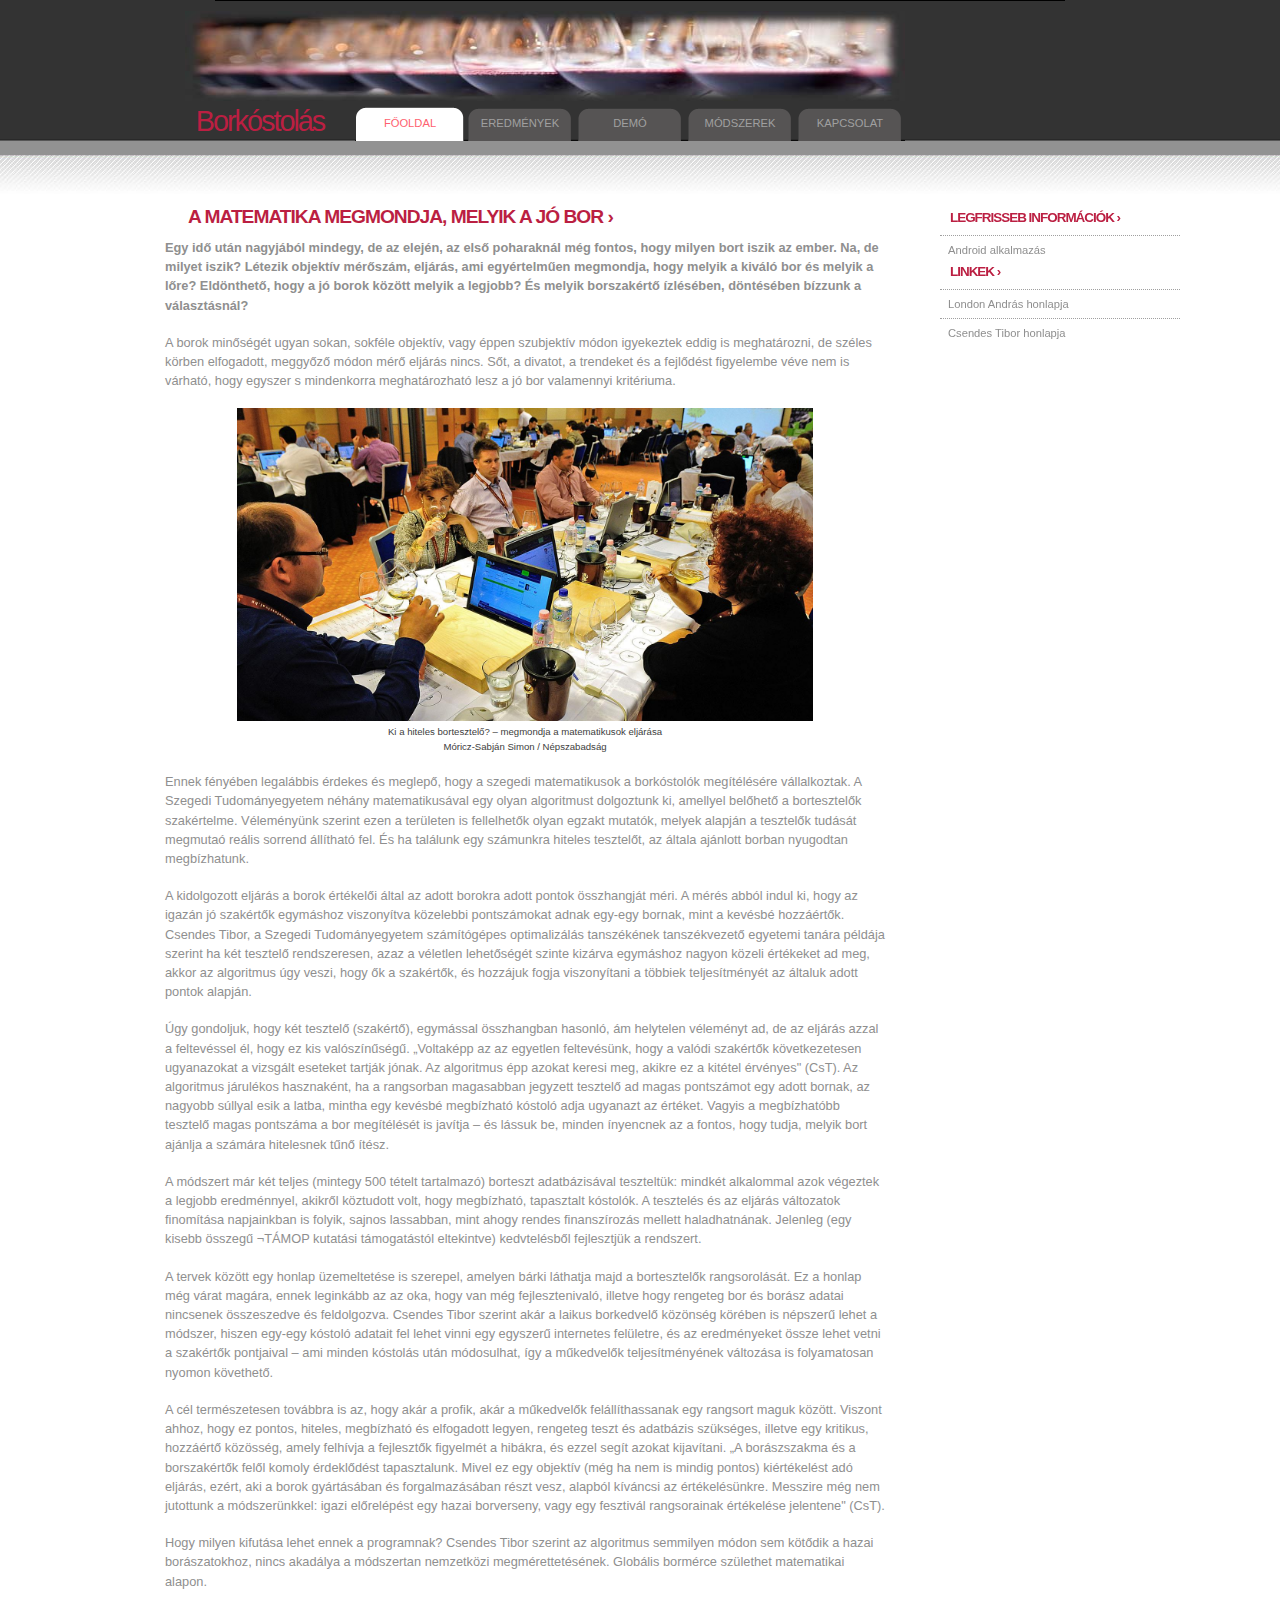
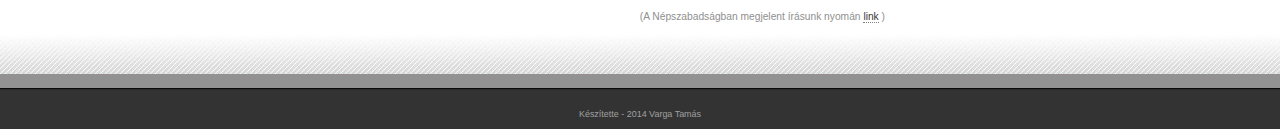
<file: index.html>
<!DOCTYPE html PUBLIC "-//W3C//DTD XHTML 1.0 Strict//EN"
	"http://www.w3.org/TR/xhtml1/DTD/xhtml1-strict.dtd">

<html xmlns="http://www.w3.org/1999/xhtml" xml:lang="en" lang="hu">
<head>
	<link href="favicon.ico" rel="icon" type="image/x-icon" />
	<title>Borkóstolás</title>
	<meta http-equiv="content-type" content="application/xhtml; charset=UTF-8" />
	<link rel="stylesheet" type="text/css" href="style.css" media="screen, print, projection" />
</head>


<body>
	<div id="wrapper">
		<!--HEADER/LOGO-->
		<div id="header">
			<div id="logo">
				<img src="header_image.jpg" alt="Fejléc kép" class="headerImage" />
				<h1>Borkóstolás</h1>
			</div>

			<!--TAB NAVIGATION-->
			<div id="topnav">
				<a href="index.html" class="active">Főoldal</a>
				<a href="borkostolasEredmenyek.html">Eredmények</a>
				<a href="demo.html">Demó</a>
				<a href="modszerek.html">Módszerek</a>
				<a href="kapcsolat.html">Kapcsolat</a>
			</div>
		</div>

		<div id="contentWrapper">
			<!--SIDE BAR CONTENT-->
			<div id="sidebar">
				<div id="container2">
					<div class="blocklinks">
						<?php include("login3/views/sideBarProfile.php"); ?>
						<h3>Legfrisseb információk &rsaquo;</h3>
						<a href="http://bor.tvarga.hu/borkostolas.apk" class="link" target="_blank">Android alkalmazás</a>
						<h3>Linkek &rsaquo;</h3>
						<a href="http://www.inf.u-szeged.hu/~london/" class="link">London András honlapja</a>
						<a href="http://www.inf.u-szeged.hu/~csendes/" class="link">Csendes Tibor honlapja</a>
					</div>
				</div>
			</div>

			<!--MAIN CONTENT-->
			<div id="content">
				<h2>A matematika megmondja, melyik a jó bor &rsaquo;</h2>
				<p>
					<b>
						Egy idő után nagyjából mindegy, de az elején, az első poharaknál még fontos, hogy
						milyen bort iszik az ember. Na, de milyet iszik? Létezik objektív mérőszám, eljárás, ami
						egyértelműen megmondja, hogy melyik a kiváló bor és melyik a lőre? Eldönthető, hogy a
						jó borok között melyik a legjobb? És melyik borszakértő ízlésében, döntésében bízzunk a
						választásnál?
					</b>
					<br/>
				</p>
				<br />
				<p>
					A borok minőségét ugyan sokan, sokféle objektív, vagy éppen szubjektív módon igyekeztek
					eddig is meghatározni, de széles körben elfogadott, meggyőző módon mérő eljárás nincs.
					Sőt, a divatot, a trendeket és a fejlődést figyelembe véve nem is várható, hogy egyszer s
					mindenkorra meghatározható lesz a jó bor valamennyi kritériuma.
				</p>
				<br />

				<div id="image">
					<img src="fooldal_cikk_kep.jpg" alt="Cikk kép" style="width: 80%;" />
					<br />
					Ki a hiteles bortesztelő? – megmondja a matematikusok eljárása
					<br />
					Móricz-Sabján Simon / Népszabadság
				</div>

				<br />
				<p>
					Ennek fényében legalábbis érdekes és meglepő, hogy a szegedi matematikusok a borkóstolók megítélésére vállalkoztak. A Szegedi Tudományegyetem néhány matematikusával egy olyan algoritmust dolgoztunk ki, amellyel belőhető a bortesztelők szakértelme. Véleményünk szerint ezen a területen is fellelhetők olyan egzakt mutatók, melyek alapján a tesztelők tudását megmutaó reális sorrend állítható fel. És ha találunk egy számunkra hiteles tesztelőt, az általa ajánlott borban nyugodtan megbízhatunk.
				</p>
				<br />
				<p>
					A kidolgozott eljárás a borok értékelői által az adott borokra adott pontok összhangját méri. A mérés abból indul ki, hogy az igazán jó szakértők egymáshoz viszonyítva közelebbi pontszámokat adnak egy-egy bornak, mint a kevésbé hozzáértők. Csendes Tibor, a Szegedi Tudományegyetem számítógépes optimalizálás tanszékének tanszékvezető egyetemi tanára példája szerint ha két tesztelő rendszeresen, azaz a véletlen lehetőségét szinte kizárva egymáshoz nagyon közeli értékeket ad meg, akkor az algoritmus úgy veszi, hogy ők a szakértők, és hozzájuk fogja viszonyítani a többiek teljesítményét az általuk adott pontok alapján.
				</p>
				<br />
				<p>
					Úgy gondoljuk, hogy két tesztelő (szakértő), egymással összhangban hasonló, ám helytelen véleményt ad, de az eljárás azzal a feltevéssel él, hogy ez kis valószínűségű. „Voltaképp az az egyetlen feltevésünk, hogy a valódi szakértők következetesen ugyanazokat a vizsgált eseteket tartják jónak. Az algoritmus épp azokat keresi meg, akikre ez a kitétel érvényes" (CsT). Az algoritmus járulékos hasznaként, ha a rangsorban magasabban jegyzett tesztelő ad magas pontszámot egy adott bornak, az nagyobb súllyal esik a latba, mintha egy kevésbé megbízható kóstoló adja ugyanazt az értéket. Vagyis a megbízhatóbb tesztelő magas pontszáma a bor megítélését is javítja – és lássuk be, minden ínyencnek az a fontos, hogy tudja, melyik bort ajánlja a számára hitelesnek tűnő ítész.
				</p>
				<br />
				<p>
					A módszert már két teljes (mintegy 500 tételt tartalmazó) borteszt adatbázisával teszteltük: mindkét alkalommal azok végeztek a legjobb eredménnyel, akikről köztudott volt, hogy megbízható, tapasztalt kóstolók. A tesztelés és az eljárás változatok finomítása napjainkban is folyik, sajnos lassabban, mint ahogy rendes finanszírozás mellett haladhatnának. Jelenleg (egy kisebb összegű ¬TÁMOP kutatási támogatástól eltekintve) kedvtelésből fejlesztjük a rendszert.
				</p>
				<br />
				<p>
					A tervek között egy honlap üzemeltetése is szerepel, amelyen bárki láthatja majd a bortesztelők rangsorolását. Ez a honlap még várat magára, ennek leginkább az az oka, hogy van még fejlesztenivaló, illetve hogy rengeteg bor és borász adatai nincsenek összeszedve és feldolgozva. Csendes Tibor szerint akár a laikus borkedvelő közönség körében is népszerű lehet a módszer, hiszen egy-egy kóstoló adatait fel lehet vinni egy egyszerű internetes felületre, és az eredményeket össze lehet vetni a szakértők pontjaival – ami minden kóstolás után módosulhat, így a műkedvelők teljesítményének változása is folyamatosan nyomon követhető.
				</p>
				<br />
				<p>
					A cél természetesen továbbra is az, hogy akár a profik, akár a műkedvelők felállíthassanak egy rangsort maguk között. Viszont ahhoz, hogy ez pontos, hiteles, megbízható és elfogadott legyen, rengeteg teszt és adatbázis szükséges, illetve egy kritikus, hozzáértő közösség, amely felhívja a fejlesztők figyelmét a hibákra, és ezzel segít azokat kijavítani. „A borászszakma és a borszakértők felől komoly érdeklődést tapasztalunk. Mivel ez egy objektív (még ha nem is mindig pontos) kiértékelést adó eljárás, ezért, aki a borok gyártásában és forgalmazásában részt vesz, alapból kíváncsi az értékelésünkre. Messzire még nem jutottunk a módszerünkkel: igazi előrelépést egy hazai borverseny, vagy egy fesztivál rangsorainak értékelése jelentene" (CsT).
				</p>
				<br />
				<p>
					Hogy milyen kifutása lehet ennek a programnak? Csendes Tibor szerint az algoritmus semmilyen módon sem kötődik a hazai borászatokhoz, nincs akadálya a módszertan nemzetközi megmérettetésének. Globális bormérce születhet matematikai alapon.
				</p>
				<br />
				<div id="forras">
					<p>
						(A Népszabadságban megjelent írásunk nyomán
						<a href="http://nol.hu/tud-tech/egzakt-modszer-a-jo-borra-1467027" class="link">link</a>
						)
					</p>
				</div>
			</div>
		</div>

		<!--THE FOOTER-->
		<div id="footer">
			<div id="footerText">
				<p>Készítette - 2014 Varga Tamás</p>
				&nbsp;
			</div>
		</div>
	</div>
</body>
</html>
</file>
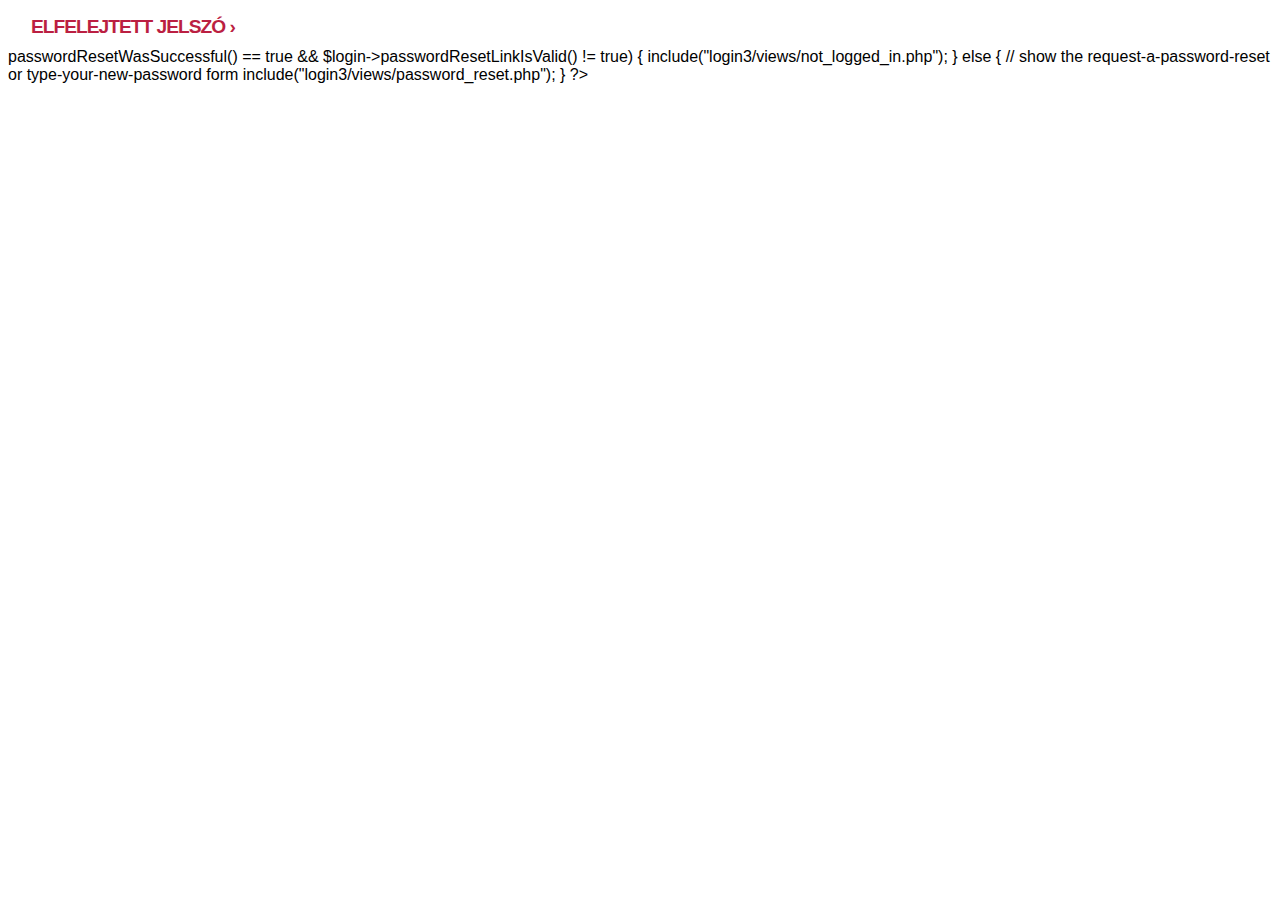
<file: androidPasswordReset.html>
<!DOCTYPE html PUBLIC "-//W3C//DTD XHTML 1.0 Strict//EN"
	"http://www.w3.org/TR/xhtml1/DTD/xhtml1-strict.dtd">

<html xmlns="http://www.w3.org/1999/xhtml" xml:lang="en" lang="hu">
<head>
	<link href="favicon.ico" rel="icon" type="image/x-icon" />
	<title>Borkóstolás</title>
	<meta http-equiv="content-type" content="application/xhtml; charset=UTF-8" />
	<link rel="stylesheet" type="text/css" href="services/androidstyle.css" media="screen, print, projection" />
</head>


<body>

<!--MAIN CONTENT-->
<div id="content">
    <h2>Elfelejtett jelszó &rsaquo;</h2>
    <?php
            require_once('login3/config/config.php');
            require_once('login3/translations/hu.php');
            require_once('login3/libraries/PHPMailer.php');
            @require_once('login3/classes/Login.php');
            $login = new Login();
            if ($login->passwordResetWasSuccessful() == true && $login->passwordResetLinkIsValid() != true) {
    include("login3/views/not_logged_in.php");

    } else {
    // show the request-a-password-reset or type-your-new-password form
    include("login3/views/password_reset.php");
    }
    ?>
</div>

</body>
</html>
</file>
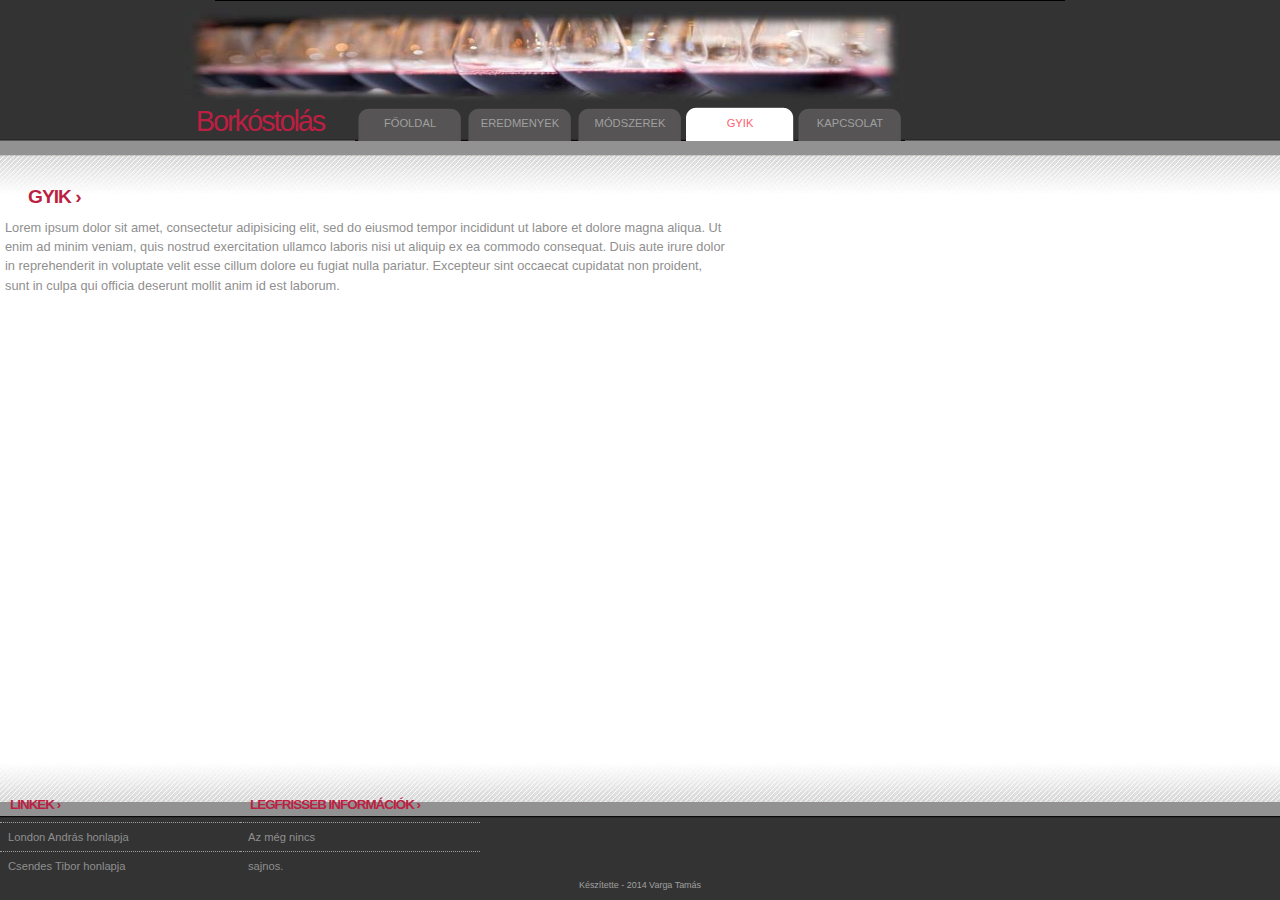
<file: gyik.html>
<!DOCTYPE html PUBLIC "-//W3C//DTD XHTML 1.0 Strict//EN"
	"http://www.w3.org/TR/xhtml1/DTD/xhtml1-strict.dtd">

<html xmlns="http://www.w3.org/1999/xhtml" xml:lang="en" lang="hu">
<head>
	<title>Borkóstolás</title>
	<meta http-equiv="content-type" content="application/xhtml; charset=UTF-8" />
	<link rel="stylesheet" type="text/css" href="style.css" media="screen, print, projection" />
</head>


<body>
	<div id="wrapper">
		<!--HEADER/LOGO-->
		<div id="header">
			<div id="logo">
				<img src="header_image.jpg" alt="Fejléc kép" class="headerImage" />
				<h1>Borkóstolás</h1>
			</div>

			<!--TAB NAVIGATION-->
			<div id="topnav">
				<a href="index.html">Főoldal</a>
				<a href="borkostolasEredmenyek.html">Eredmenyek</a>
				<a href="modszerek.html">Módszerek</a>
				<a href="gyik.html" class="active">GYIK</a>
				<a href="kapcsolat.html">Kapcsolat</a>
			</div>
		</div>

		<!--MAIN CONTENT-->
		<div id="content">

			<h2> GYIK &rsaquo;</h2>
			<p>
				Lorem ipsum dolor sit amet, consectetur adipisicing elit, sed do eiusmod
				tempor incididunt ut labore et dolore magna aliqua. Ut enim ad minim veniam,
				quis nostrud exercitation ullamco laboris nisi ut aliquip ex ea commodo
				consequat. Duis aute irure dolor in reprehenderit in voluptate velit esse
				cillum dolore eu fugiat nulla pariatur. Excepteur sint occaecat cupidatat non
				proident, sunt in culpa qui officia deserunt mollit anim id est laborum.<br/>
			</p>
			
		</div>

		<!--THE FOOTER-->
		<div id="footer">
			<div id="container2">
				<div id="leftlinks">
					<!--LEFT LINKS-->
					<div class="blocklinks">
						<h3>Linkek &rsaquo;</h3>
						<a href="http://www.inf.u-szeged.hu/~london/" class="link">London András honlapja</a>
						<a href="http://www.inf.u-szeged.hu/~csendes/" class="link">Csendes Tibor honlapja</a>
					</div>
				</div>
				<!--LASTEST ARTICLES-->
				<div id="articles">
					<div class="blocklinks">
						<h3>Legfrisseb információk &rsaquo;</h3>
						<a href="#" class="link">Az még nincs</a>
						<a href="#" class="link">sajnos.</a>
					</div>
				</div>
			</div>
			<div id="footerText">
				<p>Készítette - 2014 Varga Tamás</p>
				&nbsp;
			</div>
		</div>
	</div>
</body>
</html>
</file>
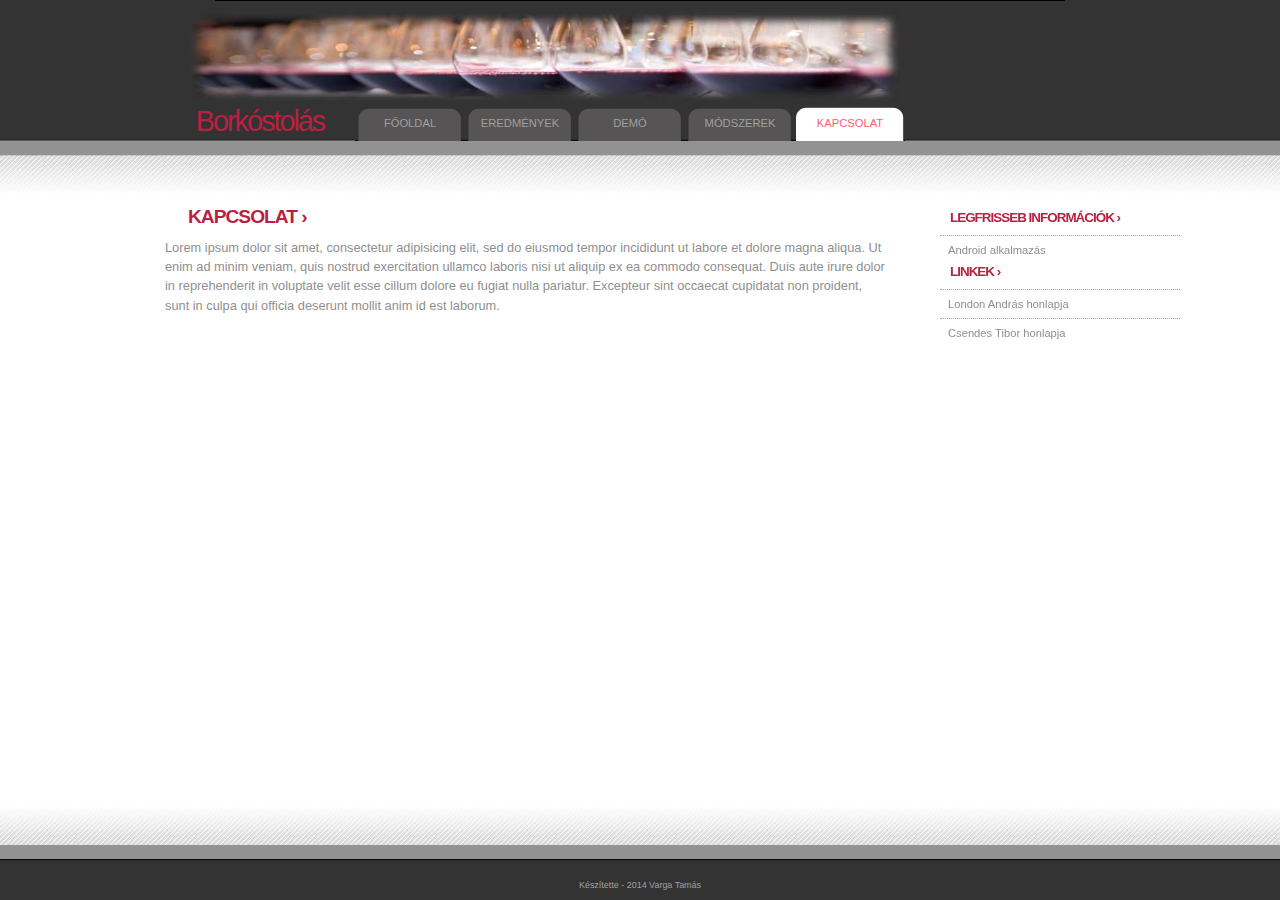
<file: kapcsolat.html>
<!DOCTYPE html PUBLIC "-//W3C//DTD XHTML 1.0 Strict//EN"
	"http://www.w3.org/TR/xhtml1/DTD/xhtml1-strict.dtd">

<html xmlns="http://www.w3.org/1999/xhtml" xml:lang="en" lang="hu">
<head>
	<title>Borkóstolás</title>
	<meta http-equiv="content-type" content="application/xhtml; charset=UTF-8" />
	<link rel="stylesheet" type="text/css" href="style.css" media="screen, print, projection" />
</head>


<body>
	<div id="wrapper">
		<!--HEADER/LOGO-->
		<div id="header">
			<div id="logo">
				<img src="header_image.jpg" alt="Fejléc kép" class="headerImage" />
				<h1>Borkóstolás</h1>
			</div>

			<!--TAB NAVIGATION-->
			<div id="topnav">
				<a href="index.html">Főoldal</a>
				<a href="borkostolasEredmenyek.html">Eredmények</a>
				<a href="demo.html">Demó</a>
				<a href="modszerek.html">Módszerek</a>
				<a href="kapcsolat.html" class="active">Kapcsolat</a>
			</div>
		</div>
		<div id="contentWrapper">
			<!--SIDE BAR CONTENT-->
			<div id="sidebar">
				<div id="container2">
					<div class="blocklinks">
						<?php include("login3/views/sideBarProfile.php"); ?>
						<h3>Legfrisseb információk &rsaquo;</h3>
						<a href="http://bor.tvarga.hu/borkostolas.apk" class="link" target="_blank">Android alkalmazás</a>
						<h3>Linkek &rsaquo;</h3>
						<a href="http://www.inf.u-szeged.hu/~london/" class="link">London András honlapja</a>
						<a href="http://www.inf.u-szeged.hu/~csendes/" class="link">Csendes Tibor honlapja</a>
					</div>
				</div>
			</div>
			<!--MAIN CONTENT-->
			<div id="content">

				<h2> Kapcsolat &rsaquo;</h2>
				<p>
					Lorem ipsum dolor sit amet, consectetur adipisicing elit, sed do eiusmod
					tempor incididunt ut labore et dolore magna aliqua. Ut enim ad minim veniam,
					quis nostrud exercitation ullamco laboris nisi ut aliquip ex ea commodo
					consequat. Duis aute irure dolor in reprehenderit in voluptate velit esse
					cillum dolore eu fugiat nulla pariatur. Excepteur sint occaecat cupidatat non
					proident, sunt in culpa qui officia deserunt mollit anim id est laborum.<br/>
				</p>
			</div>
		</div>

		<!--THE FOOTER-->
		<div id="footer">
			<div id="footerText">
				<p>Készítette - 2014 Varga Tamás</p>
				&nbsp;
			</div>
		</div>
	</div>
</body>
</html>
</file>
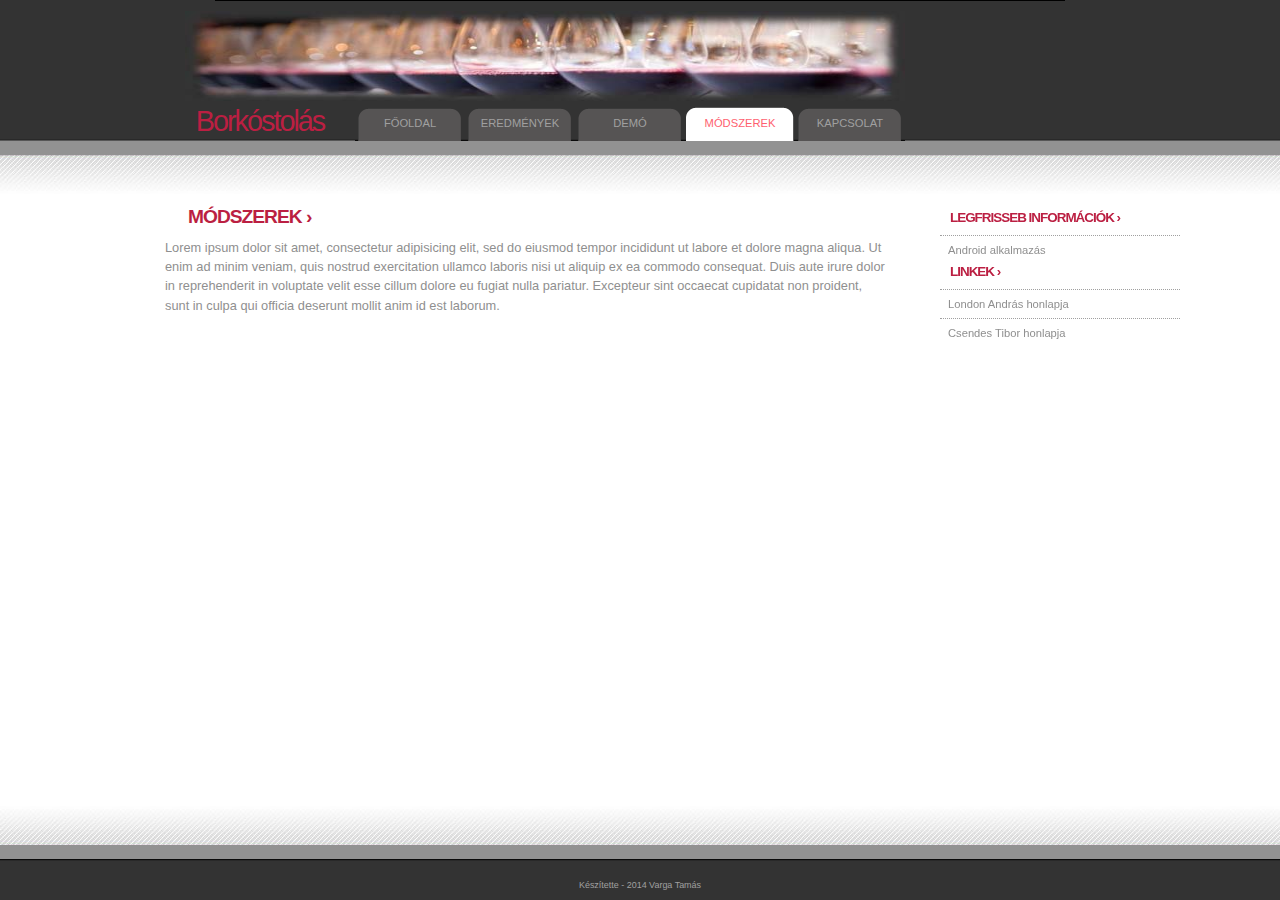
<file: modszerek.html>
<!DOCTYPE html PUBLIC "-//W3C//DTD XHTML 1.0 Strict//EN"
	"http://www.w3.org/TR/xhtml1/DTD/xhtml1-strict.dtd">

<html xmlns="http://www.w3.org/1999/xhtml" xml:lang="en" lang="hu">
<head>
	<title>Borkóstolás</title>
	<meta http-equiv="content-type" content="application/xhtml; charset=UTF-8" />
	<link rel="stylesheet" type="text/css" href="style.css" media="screen, print, projection" />
</head>


<body>
	<div id="wrapper">
		<!--HEADER/LOGO-->
		<div id="header">
			<div id="logo">
				<img src="header_image.jpg" alt="Fejléc kép" class="headerImage" />
				<h1>Borkóstolás</h1>
			</div>

			<!--TAB NAVIGATION-->
			<div id="topnav">
				<a href="index.html">Főoldal</a>
				<a href="borkostolasEredmenyek.html">Eredmények</a>
				<a href="demo.html">Demó</a>
				<a href="modszerek.html" class="active">Módszerek</a>
				<a href="kapcsolat.html">Kapcsolat</a>
			</div>
		</div>

		<div id="contentWrapper">
			<!--SIDE BAR CONTENT-->
			<div id="sidebar">
				<div id="container2">
					<div class="blocklinks">
						<?php include("login3/views/sideBarProfile.php"); ?>
						<h3>Legfrisseb információk &rsaquo;</h3>
						<a href="http://bor.tvarga.hu/borkostolas.apk" class="link" target="_blank">Android alkalmazás</a>
						<h3>Linkek &rsaquo;</h3>
						<a href="http://www.inf.u-szeged.hu/~london/" class="link">London András honlapja</a>
						<a href="http://www.inf.u-szeged.hu/~csendes/" class="link">Csendes Tibor honlapja</a>
					</div>
				</div>
			</div>
			<!--MAIN CONTENT-->
			<div id="content">

				<h2> Módszerek &rsaquo;</h2>
				<p>
					Lorem ipsum dolor sit amet, consectetur adipisicing elit, sed do eiusmod
					tempor incididunt ut labore et dolore magna aliqua. Ut enim ad minim veniam,
					quis nostrud exercitation ullamco laboris nisi ut aliquip ex ea commodo
					consequat. Duis aute irure dolor in reprehenderit in voluptate velit esse
					cillum dolore eu fugiat nulla pariatur. Excepteur sint occaecat cupidatat non
					proident, sunt in culpa qui officia deserunt mollit anim id est laborum.<br/>
				</p>
			</div>
		</div>

		<!--THE FOOTER-->
		<div id="footer">
			<div id="footerText">
				<p>Készítette - 2014 Varga Tamás</p>
				&nbsp;
			</div>
		</div>
	</div>
</body>
</html>
</file>
<file: style.css>
/***Misc Tags***/

* {
	margin: 0px;
	padding: 0px;
}

html, body {
	background: #fff url(bodybg.png) repeat-x;
	font-family: Verdana, Arial, sans-serif;
	font-size: 16px;
	color: #000;
	text-align: center;
	margin:0;
	padding:0;
	height:100%;
}

a img{
	border: 0px;
}

a {
	text-decoration: none;
}

.hidden {
	text-indent: -9000px;
	background: inherit;
}

/***Header/logo tags***/

#wrapper {
	min-height:100%;
	position:relative;
}

#header {
	width: 850px;
	margin: 0 auto;
	height: 180px;
	border-top: 1px solid #000;
}

#logo {
	float: left;
	margin-left: 10px;
	margin-top: 10px;
	width: 130px;
}

#logo h1,#logo h2 {
	font-weight:400;
	letter-spacing:-2px;
}

#logo h1 {
	font-size:1.8em;
	padding-top:-10px;
	margin-left: -60px;
	color: #bb1f42;
}

#logo h2 {
	font-size:1.3em;
	color: #a0a0a0;
}

#logo img {
	margin-left: -40px;
	width: 720px;
	height: 90px;
}

/* Top Navigation */

#topnav {
	margin-top:105px;
	margin-left: 0px
}

#topnav a{
	display: block;
	float: left;
	text-align: center;
	width: 110px;
	height: 35px;
	line-height: 35px;
	text-decoration: none;
	color: #a0a0a0;
	text-transform: uppercase;
	font-size: 0.7em;
	background-image:url(tab.png);
	background-position:bottom left;
	background-repeat:no-repeat;
}

#topnav a:hover {
	background-image:url(tab.png);
	color: #000;
	background-position:top left;
	background-repeat:no-repeat;
}

#topnav .active {
	background-image:url(tab.png);
	color: #FE5F6F;
	background-position:top left;
	background-repeat:no-repeat;
}

/* Main content (WHITE) area */

#bigResult {
	margin-top: 20px;
	height: 415px;
}

#result {
	margin-top: 20px;
	height: 500px;
}

#contentWrapper {
	clear: both;
	width: 960px;
	margin: 20px auto 0 auto;
	padding-bottom: 100px;  /* Height of the footer */
}

#content {
	clear: both;
	text-align: left;
	width: 720px;
	padding: 5px;
}

#content h2{
	padding-left: 8px;
	font-size: 1.2em;
	text-transform: uppercase;
	margin-left: 15px;
	letter-spacing:-1px;
	margin-bottom: 10px;
	color: #bb1f42;
}

#content p {
	font-size: 0.8em;
	line-height: 1.5em;
	color: #8f8f8f;
}

#content p a{
	color: #383838;
	text-decoration: none;
	border-bottom: 1px gray dotted;
}

#content p a:hover {
	color: #bb1f42;
	text-decoration: underline;
	border: none;
}

#image {
	text-align: center;
	font-size: 0.6em;
	line-height: 1.5em;
	color: #404040;
}

#forras	{
	text-align: right;
	font-size: 0.8em;
	line-height: 1.5em;
	color: #404040;
}

/* Tables */

#inputMatrix {
	overflow: auto;
}

.headerInput{
	width: 40px;
	height: 12px;
}

.matrixInput{
	width: 80px;
	height: 10px;
	font-family: arial, monospace;
	color: black;
	font-size:10px;
}

.columnInput{
	width: 50px;
	height: 9px;
	font-family: arial, monospace;
	color: black;
	font-size:9px;
}

#scrollingTable {
	overflow: auto;
}

table{
	border: 0px solid black;
	border-spacing: 0px;
	white-space: nowrap;
}

table thead tr{
	font-family: Arial, monospace;
	font-size: 10px;
}

table thead tr th{
	border-bottom: 2px solid black;
	border-top: 1px solid black;
	margin: 0px;
	padding: 2px;
	background-color: #cccccc;
}

table tr {
	font-family: arial, monospace;
	color: black;
	font-size:10px;
	background-color: white;
}

table tr:nth-child(even) {
	background-color: #AAAAAA;
}

table tr td, th{
	border-bottom: 1px solid black;
	padding: 2px;
}

/* chart */

.graph {
	clear: both;
	width: 100%;
	display:inline-block;
}

.chartGraph {
	width: 70%;
	float:left;
}

.chartLegend {
	width: 25%;
	float:left;
}

.legend {
	border: 1px dotted #a0a0a0;
	float:left;
}

.legend .title {
	font-family: arial, monospace;
	color: black;
	font-size: 12px;

	display: block;
	margin: 0.5em;
	border-style: solid;
	border-width: 0 0 0 1em;
	padding: 0 0.3em;
}

/* new table stlye */

.topScrollingBlockWrapper { width: 50%; overflow-x: auto; overflow-y: hidden; height: 20px;}

.tableContainer {
	clear: both;
	width: 100%;
	display:inline-block;
}

.leftTableContainer {
	width: 50%;
	float:left;
	overflow-x: auto;
}

.rightTableContainer {
	width: 45%;
	float: left;
	margin-left: 5%;
}

.topScrollingBlockWrapperForInupt { width: 80%; overflow-x: auto; overflow-y: hidden; height: 20px;}

.leftTableContainerForInput {
	width: 80%;
	float:left;
	overflow-x: auto;
}

.rightTableContainerForInput {
	width: 15%;
	float: left;
	margin-left: 5%;
}

.rightTableWithInput tr td{
	padding: 1px;
}

/* side bar */

#sidebar {
	position: fixed;
	margin-left: 780px;
	top: 210px;
	width: 240px;
	font-size: 0.7em;
	color: #8f8f8f;
}

#container2 {
	clear: both;
	background: #333333;
	text-align: left;
}

#container2 h3{
	font-size: 1.2em;
	text-transform: uppercase;
	margin-left: 10px;
	letter-spacing:-1px;
	margin-bottom: 10px;
	color: #bb1f42;
}

.name {
	color: #c0c0c0;
}

.blocklinks {
	float: left;
	width: 240px;
}

.blocklinks a.link {
	display: block;
	padding: 8px;
	background: inherit;
	border-top: 1px dotted #a0a0a0;
	color: #8f8f8f;
}

.blocklinks a:visited {
	color: #4A4A4A;
}

.blocklinks a:hover.link {
	color: #DDD;
	background: #525252;
	border-top: 1px dotted #a0a0a0;
}

/*login stuff*/


label {
	padding-left: 0px;
	font-size: 1.2em;
	text-transform: uppercase;
	margin-left: 15px;
	letter-spacing:-1px;
	margin-bottom: 10px;
	color: #bb1f42;

	position: relative;
	vertical-align: middle;
}
/*input[type=text],*/
#not_logged_in input{
	display: block;
	margin-top: 8px;
	margin-bottom: 8px;
}
#not_logged_in input[type=checkbox] {
	display: inline;
	margin-bottom: 0px;
}

#register input{
	display: block;
	margin-top: 8px;
	margin-bottom: 8px;
}

#editProfile input{
	display: block;
	margin-top: 8px;
	margin-bottom: 8px;
}

form {
	font-size: 0.8em;
	line-height: 1.5em;
	color: #8f8f8f;
}


/* footer */

#footer {
	position:absolute;
	bottom:0;

	font-size: 0.7em;
	padding-top: 40px;

	background: #333333 url(bg2.png) repeat-x;
	width: 100%;
}

#footerText {
	margin-top: 40px;
	text-align: center;
	font-size: 0.8em;
	color: #a0a0a0;
	clear: both;
}
</file>
<file: services/androidstyle.css>
/***Misc Tags***/

html, body {
    font-family: Verdana, Arial, sans-serif;
    font-size: 16px;
    color: #000;
    text-align: center;
}

.hidden {
    text-indent: -9000px;
    background: inherit;
}

/* Main content (WHITE) area */

#result {
    margin-top: 20px;
    height: 500px;
}

#content {
    clear: both;
    text-align: left;
    width: 100%;
}

#content h2{
    padding-left: 8px;
    font-size: 1.2em;
    text-transform: uppercase;
    margin-left: 15px;
    letter-spacing:-1px;
    margin-bottom: 10px;
    color: #bb1f42;
}

#content p {
    font-size: 0.8em;
    line-height: 1.5em;
    color: #8f8f8f;
}

.graph {
    clear: both;
    width: 100%;
    display:inline-block;
}

.chartGraph {
    width: 70%;
    float:left;
}

.chartLegend {
    width: 25%;
    float:left;
}

.legend {
    border: 1px dotted #a0a0a0;
    float:left;
}

.legend .title {
    font-family: arial, monospace;
    color: black;
    font-size: 12px;

    display: block;
    margin: 0.5em;
    border-style: solid;
    border-width: 0 0 0 1em;
    padding: 0 0.3em;
}
</file>
